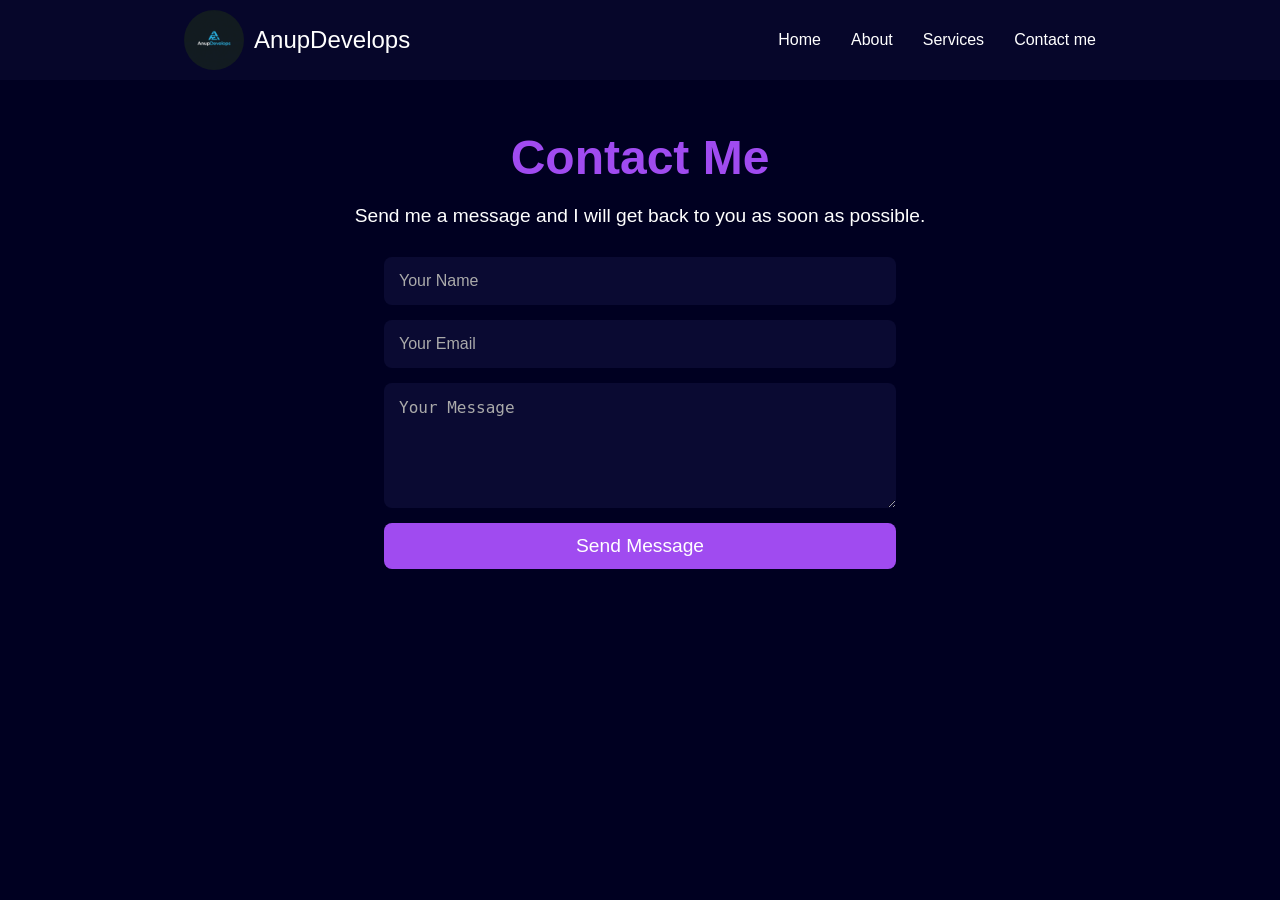
<file: contact.html>
<!DOCTYPE html>
<html lang="en">

<head>
    <meta charset="UTF-8">
    <meta name="viewport" content="width=device-width, initial-scale=1.0">
    <title>Contact - AnupDevelops</title>
    <link rel="stylesheet" href="style.css">
</head>

<body>
    <header>
        <nav>
            <div class="left">
                <div class="logo"><img class="logo" src="logo.jpg" alt=""></div> AnupDevelops
            </div>
            <div class="right">
                <ul>
                    <li><a href="index.html">Home</a></li>
                    <li><a href="about.html">About</a></li>
                    <li><a href="services.html">Services</a></li>
                    <li><a href="contact.html">Contact me</a></li>
                </ul>
            </div>
        </nav>
    </header>

    <main>
        <section class="page-section contact-section">

            <h1>Contact Me</h1>
            <p>Send me a message and I will get back to you as soon as possible.</p>

            <!-- Contact Form using Formspree -->
            <form id="contactForm" class="contact-form" action="https://formspree.io/f/xnnezrlp" method="POST">
                <input type="text" name="name" placeholder="Your Name" required>
                <input type="email" name="email" placeholder="Your Email" required>
                <textarea name="message" placeholder="Your Message" rows="5" required></textarea>
                <button type="submit">Send Message</button>
            </form>

            <!-- Success Message -->
            <p id="successMessage" class="success-msg"></p>

        </section>
    </main>

    <script>
        const form = document.getElementById('contactForm');
        const successMessage = document.getElementById('successMessage');

        form.addEventListener('submit', async (e) => {
            e.preventDefault(); // prevent page reload

            const formData = new FormData(form);

            try {
                const response = await fetch(form.action, {
                    method: form.method,
                    body: formData,
                    headers: {
                        'Accept': 'application/json'
                    }
                });

                if (response.ok) {
                    // Show success message
                    successMessage.textContent = "Form successfully submitted! I will try to respond to your email as soon as possible.";
                    successMessage.style.color = "lightgreen";
                    // Reset form
                    form.reset();
                } else {
                    successMessage.textContent = "Oops! There was a problem submitting your form.";
                    successMessage.style.color = "red";
                }

            } catch (error) {
                successMessage.textContent = "Oops! There was a problem submitting your form.";
                successMessage.style.color = "red";
            }
        });
    </script>

</body>

</html>
</file>
<file: style.css>
body{
    background-color: rgb(0, 0, 33);
    color: white;
  font-family: "Poppins", sans-serif;
  font-weight: 400;
  font-style: normal;

}

*{
    padding: 0;
    margin: 0;
}
nav{
    display: flex;
    justify-content: space-around;
    align-items: center;
    height: 80px;
    background-color:rgb(6, 6, 42) ;
}
nav ul{
    display: flex;
    gap: 30px;
}
li{
    list-style: none;
}
li a{
   text-decoration: none;
   color: white;
}
li a:hover{
   text-decoration: none;
   color: rgb(140, 140, 243);
   font-size: 1.05rem;
}
.logo{
    border-radius: 100%;
    height: 60px;
    width: 60px;
}
.left {
    display: flex;
    align-items: center;
    gap: 10px;
    font-size: 1.5rem;
}
.firstsection{
    display: flex;
    justify-content: space-around;
}
.leftsection{
    width: 30%;
    font-size: 2.5rem;
    margin-top: 140px;
}
.rightsection{
    width: 30%;
    
}
.purple{
    color: rgb(160, 75, 240);
}

#element{
    color: rgb(160, 75, 240);;
}
.page-section {
    width: 80%;
    margin: 50px auto;
    font-size: 1.3rem;
}

.page-section h1 {
    font-size: 3rem;
    color: rgb(160, 75, 240);
    margin-bottom: 20px;
}

.skills li {
    margin: 10px 0;
    font-size: 1.1rem;
}

/* Services Cards */
.services-container {
    display: flex;
    justify-content: space-around;
    margin-top: 40px;
}

.service-card {
    background-color: rgb(10, 10, 50);
    padding: 20px;
    width: 30%;
    border-radius: 10px;
    transition: 0.3s;
}

.service-card:hover {
    background-color: rgb(20, 20, 80);
    transform: scale(1.05);
}

/* Contact Form */
.contact-form {
    display: flex;
    flex-direction: column;
    gap: 15px;
    width: 50%;
}

.contact-form input,
.contact-form textarea {
    padding: 15px;
    border-radius: 8px;
    border: none;
    font-size: 1rem;
}

.contact-form button {
    padding: 12px;
    font-size: 1.2rem;
    background: rgb(160, 75, 240);
    border: none;
    border-radius: 8px;
    color: white;
    cursor: pointer;
}

.contact-form button:hover {
    background: rgb(130, 60, 220);
}
.price {
    font-size: 1.5rem;
    color: rgb(160, 75, 240);
    font-weight: bold;
    margin-top: 15px;
}

.choose-btn {
    padding: 12px;
    font-size: 1rem;
    margin-top: 10px;
    width: 100%;
    background: rgb(160, 75, 240);
    color: white;
    border: none;
    border-radius: 8px;
    cursor: pointer;
    transition: 0.3s;
}

.choose-btn:hover {
    background: rgb(130, 60, 220);
    transform: scale(1.05);
}
/* About Section */
.about-section h1 {
    font-size: 3rem;
    color: rgb(160, 75, 240);
    margin-bottom: 30px;
}

/* Fade-in Animation */
.fade-in {
    opacity: 0;
    transform: translateY(30px);
    transition: all 1s ease-out;
}

.fade-in.appear {
    opacity: 1;
    transform: translateY(0);
}

/* Delay classes for sequential animation */
.delay-1 {
    transition-delay: 0.3s;
}

.delay-2 {
    transition-delay: 0.6s;
}

.about-section p {
    font-size: 1.3rem;
    line-height: 2rem;
    margin-bottom: 20px;
}
.contact-section {
    text-align: center;
}

.contact-section h1 {
    font-size: 3rem;
    color: rgb(160, 75, 240);
    margin-bottom: 20px;
}

.contact-section p {
    font-size: 1.2rem;
    margin-bottom: 30px;
}

.contact-form {
    display: flex;
    flex-direction: column;
    gap: 15px;
    width: 50%;
    margin: 0 auto; /* center form */
}

.contact-form input,
.contact-form textarea {
    padding: 15px;
    border-radius: 8px;
    border: none;
    font-size: 1rem;
    background-color: rgb(10, 10, 50);
    color: white;
}

.contact-form input::placeholder,
.contact-form textarea::placeholder {
    color: #aaa;
}

.contact-form button {
    padding: 12px;
    font-size: 1.2rem;
    background: rgb(160, 75, 240);
    border: none;
    border-radius: 8px;
    color: white;
    cursor: pointer;
    transition: 0.3s;
}

.contact-form button:hover {
    background: rgb(130, 60, 220);
    transform: scale(1.05);
}
.success-msg {
    margin-top: 15px;
    font-size: 1.2rem;
    text-align: center;
    font-weight: bold;
    opacity: 0;
    animation: fadeIn 1s forwards;
}

@keyframes fadeIn {
    to {
        opacity: 1;
    }
}
</file>
